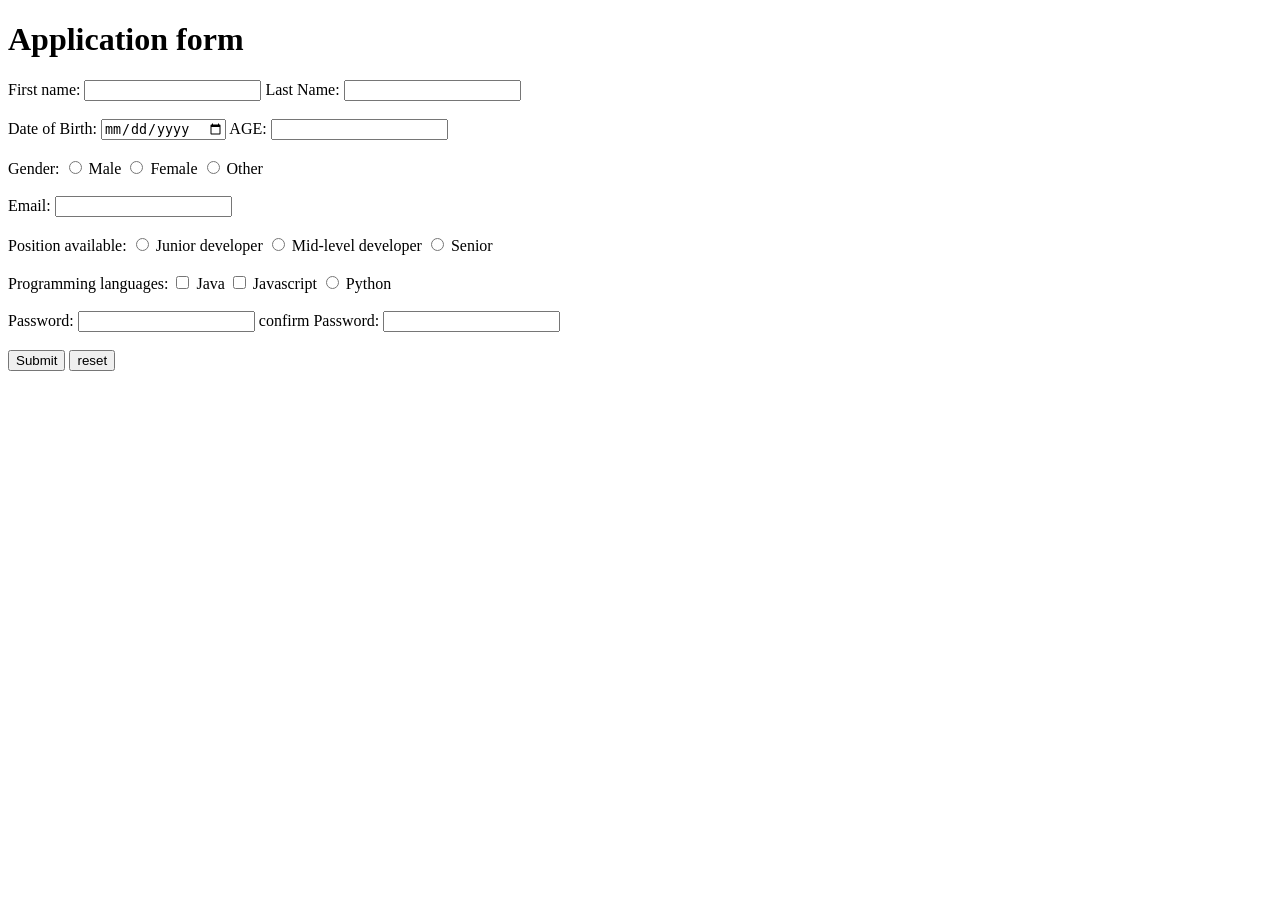
<file: index.html>
<!DOCTYPE html>
<html lang="en">
<head>
    <meta charset="UTF-8">
    <meta http-equiv="X-UA-Compatible" content="IE-edge">
    <meta name="viewport" content="width=device-width, initial-scale=1.0">
    <title>Document</title>
</head>
<body>
    <form>
        <h1><b>Application form</b></h1>

        <label for="fname"></label>First name:   </label>
        <input type="text" name="fname" id="fname">

        <label for="lname">Last Name: </label>
        <input type="text" id="lname" name="lname">
        <br>
        <br>

        <label for="DOB">Date of Birth: </label>
        <input type="date" name="DOB" id="DOB">

        <label for="age">AGE: </label>
        <input type="number" name="AGE" id="AGE">
        <br>
        <br>

        <label for="gender">Gender: </label>
        <input type="radio" id="Male" name="gender">
        <label for="Male">Male</label>
        <input type="radio" id="Female" name="gender">
        <label for="Female">Female</label>
        <input type="radio" id="other" name="other">
        <label for="Other">Other</label>
        <br>
        <br>
        <label for="email">Email: </label>
        <input type="email" name="email" id="email">
        <br>
        <br>

        <label for="position">Position available: </label>
        <input type="radio" id="position1">
        <label for="position1">Junior developer</label>
        <input type="radio" id="position2">
        <label for="position2">Mid-level developer</label>
        <input type="radio" id="position3">
        <label for="position3">Senior</label>

        <br>
        <br>
        <label for="programming">Programming languages: </label>
        <input type="checkbox" id="programming1">
        <label for="programming1">Java</label>
        <input type="checkbox" id="programming2">
        <label for="programming2">Javascript</label>
        <input type="radio" id="programming3">
        <label for="programming3">Python</label>

        <br>
        <br>


        <label for="password">Password: </label>
        <input type="password" name="password" id="password">
        <label for="Cpassword"> confirm Password: </label>
        <input type="password" name="Cpassword" id="Cpassword">
        <br>
        <br>

        <input type="submit" value="Submit">
        <input type="reset" value="reset">




    </form>
</body>
</html>
</file>
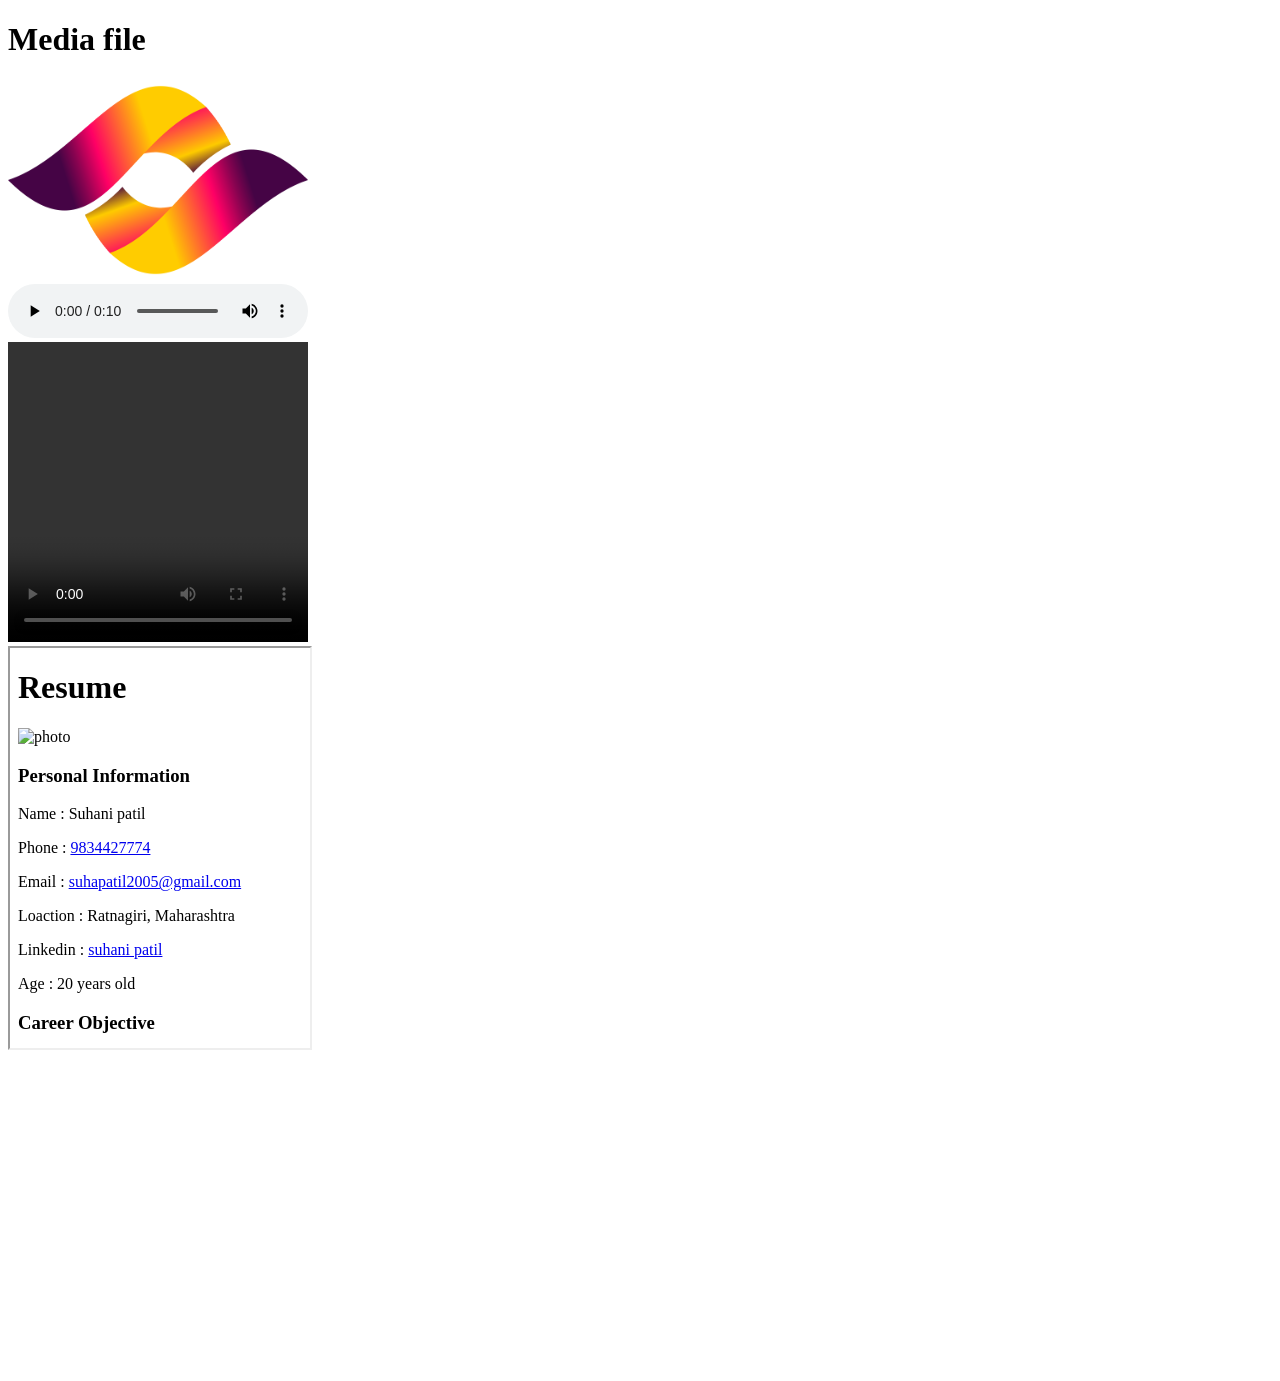
<file: mediafile/index.html>
<!DOCTYPE html>
<html lang="en">
<head>
    <meta charset="UTF-8">
    <meta name="viewport" content="width=device-width, initial-scale=1.0">
    <title>Document</title>
</head>
<body>
    <h1><b>Media file</b></h1>
    <img src="logo.png" alt="logo for devops" width="300px" height="200" loading="lazy"><br>
    
    <audio controls>
        <source src="audiofile.mp3" type="audio/mp3">
    </audio>

    <br>
    <video controls width="300px" height="300px">
        <source src="WIN_20260906_18_53_05_Pro.mp4">
    </video>

    <br>
    <iframe src="../resume.html" width="300px" height="400px"></iframe><br>
    <iframe width="560" height="315" src="https://www.youtube.com/embed/ebZj_nrmH-c?si=Sq-s6H_lRah8Mtay" title="YouTube video player" frameborder="0" allow="accelerometer;  clipboard-write; encrypted-media; gyroscope; picture-in-picture; web-share" referrerpolicy="strict-origin-when-cross-origin" allowfullscreen ></iframe>
</html>
</file>
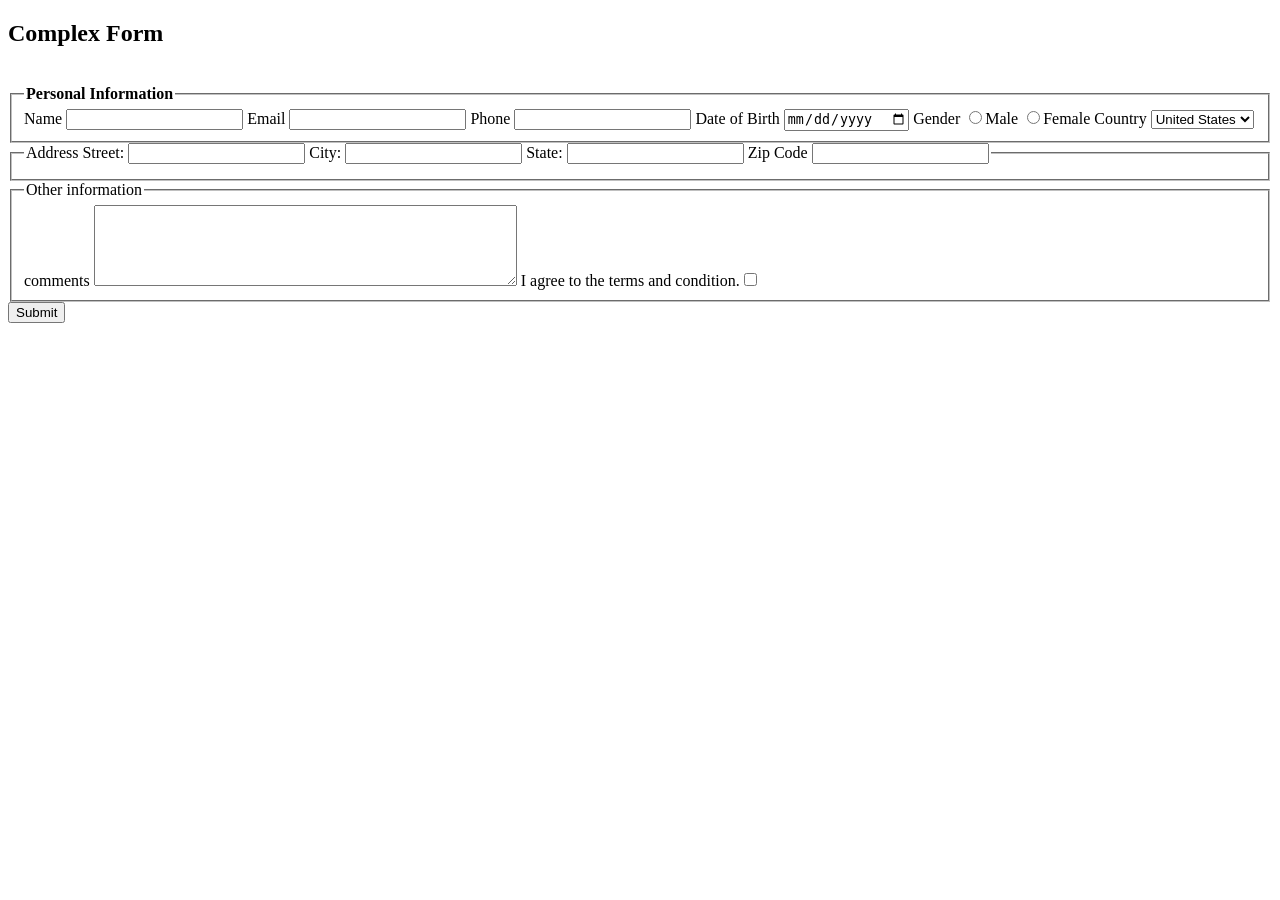
<file: complexform.html>
<!DOCTYPE html>
<html lang="en">
<head>
    <meta charset="UTF-8">
    <meta name="viewport" content="width=device-width, initial-scale=1.0">
    <title>Document</title>
</head>
<body>
    <form action="jobform.html">
   <p><h2>Complex Form</h2></p> <br>

   <fieldset>
    <legend><b>Personal Information</b></legend>
      <label for="fname">Name</label>
      <input type="text" id="fname">
          <label for="email">Email</label>
          <input type="email" id="email">
            <label for="phone">Phone</label>
            <input type="tel" id="phone">
             <label for="DOB">Date of Birth</label>
             <input type="date" id="DOB">
              <label for="Gender">Gender</label>
               <label for="M"><input type="radio" value="male" name="gender" id="M">Male</label>
                <label for="F"><input type="radio" value="female" name="gender" id="F">Female</label>
                 <label for="country">Country</label>
                  <select name="country" id="country">
                   <option value="country1">United States</option>
                   <option value="country2">india</option>
                   <option value="country3">New Zealand</option>
                   <option value="country4">Eygpt</option>
            </select>
        </fieldset>
   <fieldset>
    <legend>
        Address 
        <label for="street">Street: </label>
        <input type="text" id="street">
        <label for="city">City: </label>
        <input type="text" id="city">
        <label for="state">State:</label>
        <input type="text" id="state">
        <label for="zcode">Zip Code</label>
        <input type="tel" id="zcode">
    </legend>
   </fieldset>
   <fieldset>
    <legend>Other information</legend>
    <label for="comments">comments <textarea name="comments" id="comments" rows="5" cols="50"></textarea> I agree to the terms and condition.<input type="checkbox" name="click"></label>
</fieldset>
<input type="submit" value="Submit"></form>
</body>
</html>
</file>
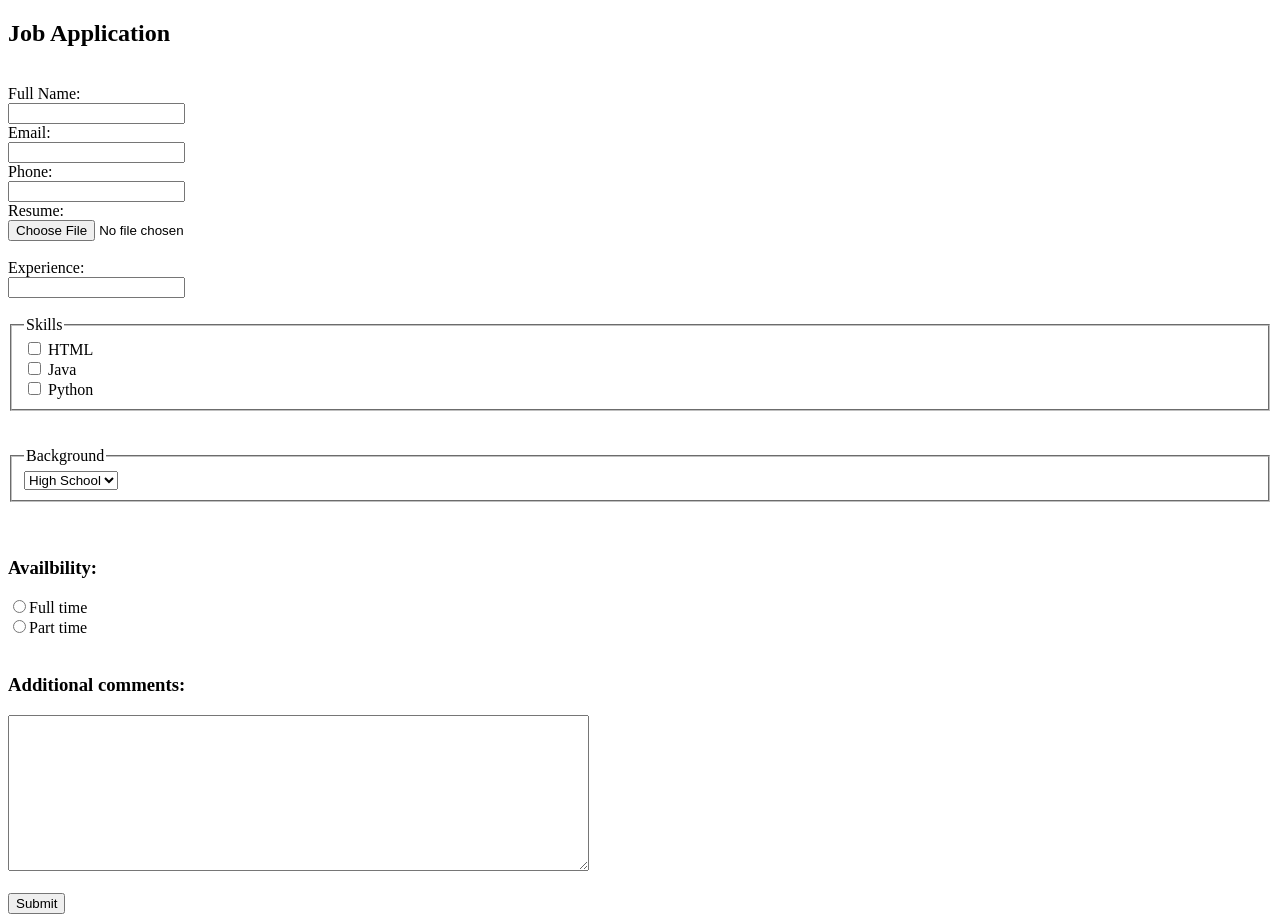
<file: jobform.html>
<!DOCTYPE html>
<html lang="en">
<head>
    <meta charset="UTF-8">
    <meta name="viewport" content="width=device-width, initial-scale=1.0">
    <title>Document</title>
</head>
<body>
    <form>
        <p><h2><b>Job Application</b></h2></p><br>
        <label for="fullname">Full Name: </label><br>
        <input type="text" id="fullname"><br>

        <label for="email">Email: </label><br>
        <input type="email" id="email"><br>

        <label for="phone">Phone: </label><br>
        <input type="tel" id="phone"><br>

        <label for="resume">Resume: </label><br>
        <input type="file" id="resume"><br><br>

        <label for="experience">Experience: </label><br>
        <input type="number" id="experience"><br><br>
         
        <fieldset>
        <legend>Skills</legend>
        <input type="checkbox" id="skill1">
        <label for="skill1">HTML</label><br>

        <input type="checkbox" id="skill2">
        <label for="skill2">Java</label><br>

        <input type="checkbox" id="skill3">
        <label for="skill3">Python</label></fieldset>
        <br>
        <br>

        <fieldset>
            <legend>Background</legend>
        <select >
            <option value="school">High School</option>
            <option value="graduation">Graduation</option>
            <option value="master">Master</option>
        </select></fieldset>
        <br>
        <br>

        <p><h3>Availbility: </h3></p>

        <label for="fulltime"><input type="radio" id="fullname" name="availbility" value="full-time">Full time</label><br>
        <label for="parttime"><input type="radio" id="parttime" name="availbility" value="part-time">Part time</label><br><br>

        <p><h3>Additional comments:</h3></p>
        <textarea name="comments" id="comments" rows="10" cols="70"></textarea><br><br>

        <input type="submit" value="Submit">




    </form>
</body>
</html>
</file>
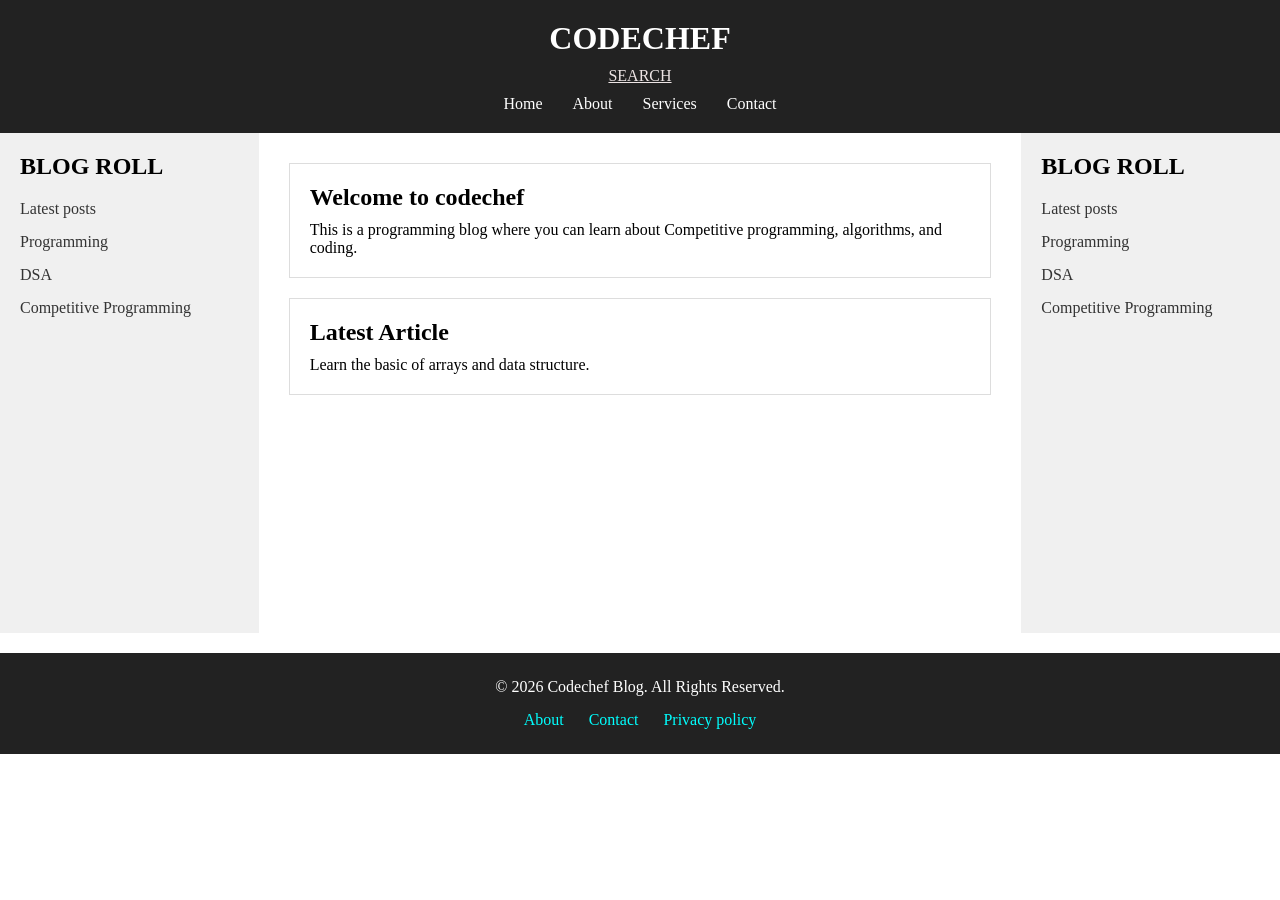
<file: pagestrcture/pagestr.html>
<!DOCTYPE html>
<html lang="en">
<head>
    <meta charset="UTF-8">
    <meta name="viewport" content="width=device-width, initial-scale=1.0">
    <title>codechef</title>
    <link rel="shortcut icon" href="./11235958-brand-7833518_1920.png" type="image/x-icon">
    <link rel="stylesheet" href="style.css">
</head>
<body>
    <header>
        <h1>CODECHEF</h1>
        <form><a href="https://www.google.com">SEARCH</a></form>
        <nav>
            <ul>
                <li><a href="#">Home</a></li>
                <li><a href="#">About</a></li>
                <li><a href="#">Services</a></li>
                <li><a href="#">Contact</a></li>
            </ul>
            
        </nav>
    </header>

    <main>
    <aside>
        <h2>BLOG ROLL</h2>

        <ul>
            <li><a href="#">Latest posts</a></li>
            <li><a href="#">Programming</a></li>
            <li><a href="#">DSA</a></li>
            <li><a href="#">Competitive Programming</a></li>
        </ul>
    </aside>

    <section class="content">
        <article>
            <h2>Welcome to codechef</h2>
            <p>This is a programming blog where you can learn about 
                Competitive programming, algorithms, and coding.
            </p>
        </article>

        <article>
            <h2>Latest Article</h2>
            <p>
                Learn the basic of arrays and data structure.
            </p>
        </article>
    </section>


    <aside>
        <h2>BLOG ROLL</h2>

        <ul>
            <li><a href="#">Latest posts</a></li>
            <li><a href="#">Programming</a></li>
            <li><a href="#">DSA</a></li>
            <li><a href="#">Competitive Programming</a></li>
        </ul>
    </aside>

    </main>

    <footer>
        <p>&copy; 2026 Codechef Blog. All Rights Reserved.</p>

        <div class="footer-links">
            <a href="#">About</a> 
            <a href="#">Contact</a>
            <a href="#">Privacy policy</a>
        </div>
    </footer>
</body>
</html>
</file>
<file: pagestrcture/style.css>
* {
    margin: 0;
    padding: 0;
    box-sizing: border-box;
}

header {
    background-color: #222;
    padding: 20px;
}

header h1 {
    color: white;
    text-align: center;
}

form{
    text-align: center;
    margin: 10px;
}

form a {
    color: #ece4e4;
}



nav ul{
    list-style-type: none;
    display: flex;
    justify-content: center;
    gap: 30px;
    
    

}



nav a {
    color: white;
    text-decoration: none;
    
}
nav a:hover{
    color: yellow;
}


main{
    display: flex;
    min-height: 500px;
}

aside{
    width: 25%;
    background-color: #f0f0f0;
    padding: 20px;
}

aside h2{
    margin-bottom: 20px;
}
aside ul{
    list-style-type: none;
}
aside li{
    margin-bottom: 15px;
}
aside a{
    text-decoration: none;
    color: #333;
}
aside a:hover {
    color: blue;
}

.content{
    width: 75%;
    padding: 30px;
}

article {
    border: 1px solid #ddd;
    padding: 20px;
    margin-bottom: 20px;
}

article h2{
    margin-bottom: 10px;
}

footer {
    background-color: #222;
    color: white;
    text-align: center;
    padding: 25px;
    margin-top: 20px;

}

footer p{
    margin-bottom: 15px;
}

.footer-links {
    display: flex;
    justify-content: center;
    gap: 25px;
}

.footer-links a{
    color: aqua;
    text-decoration: none;

}

.footer-links a:hover {
    color: yellow
}
</file>
